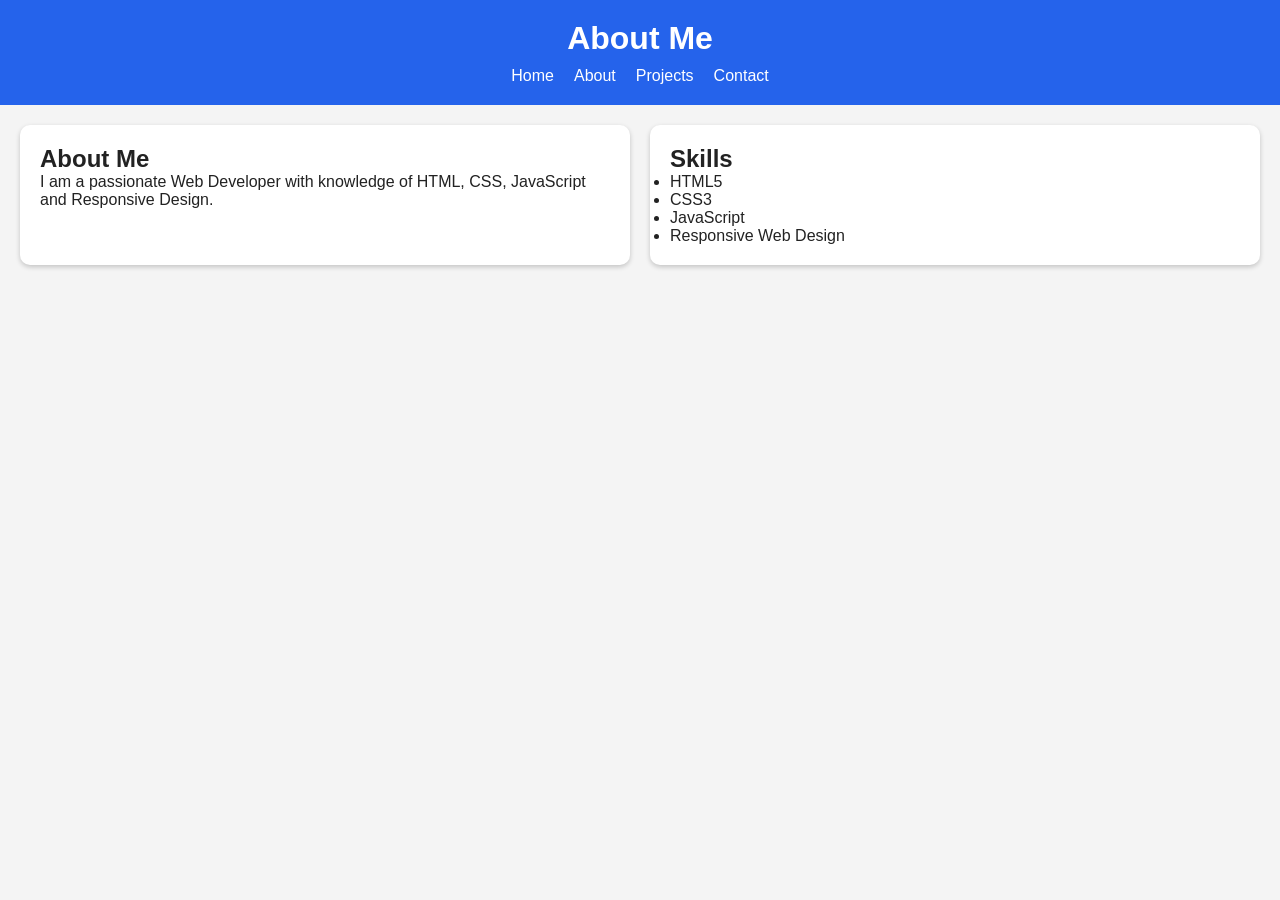
<file: about.html>
<!DOCTYPE html>
<html lang="en">
<head>
    <meta charset="UTF-8">
    <meta name="viewport" content="width=device-width, initial-scale=1.0">
    <title>About</title>
    <link rel="stylesheet" href="style.css">
</head>
<body>

<header>
    <h1>About Me</h1>
    <nav>
        <a href="index.html">Home</a>
        <a href="about.html">About</a>
        <a href="projects.html">Projects</a>
        <a href="contact.html">Contact</a>
    </nav>
</header>

<section class="container">
    <div class="card">
        <h2>About Me</h2>
        <p>I am a passionate Web Developer with knowledge of HTML, CSS, JavaScript and Responsive Design.</p>
    </div>

    <div class="card">
        <h2>Skills</h2>
        <ul>
            <li>HTML5</li>
            <li>CSS3</li>
            <li>JavaScript</li>
            <li>Responsive Web Design</li>
        </ul>
    </div>
</section>

</body>
</html>
</file>
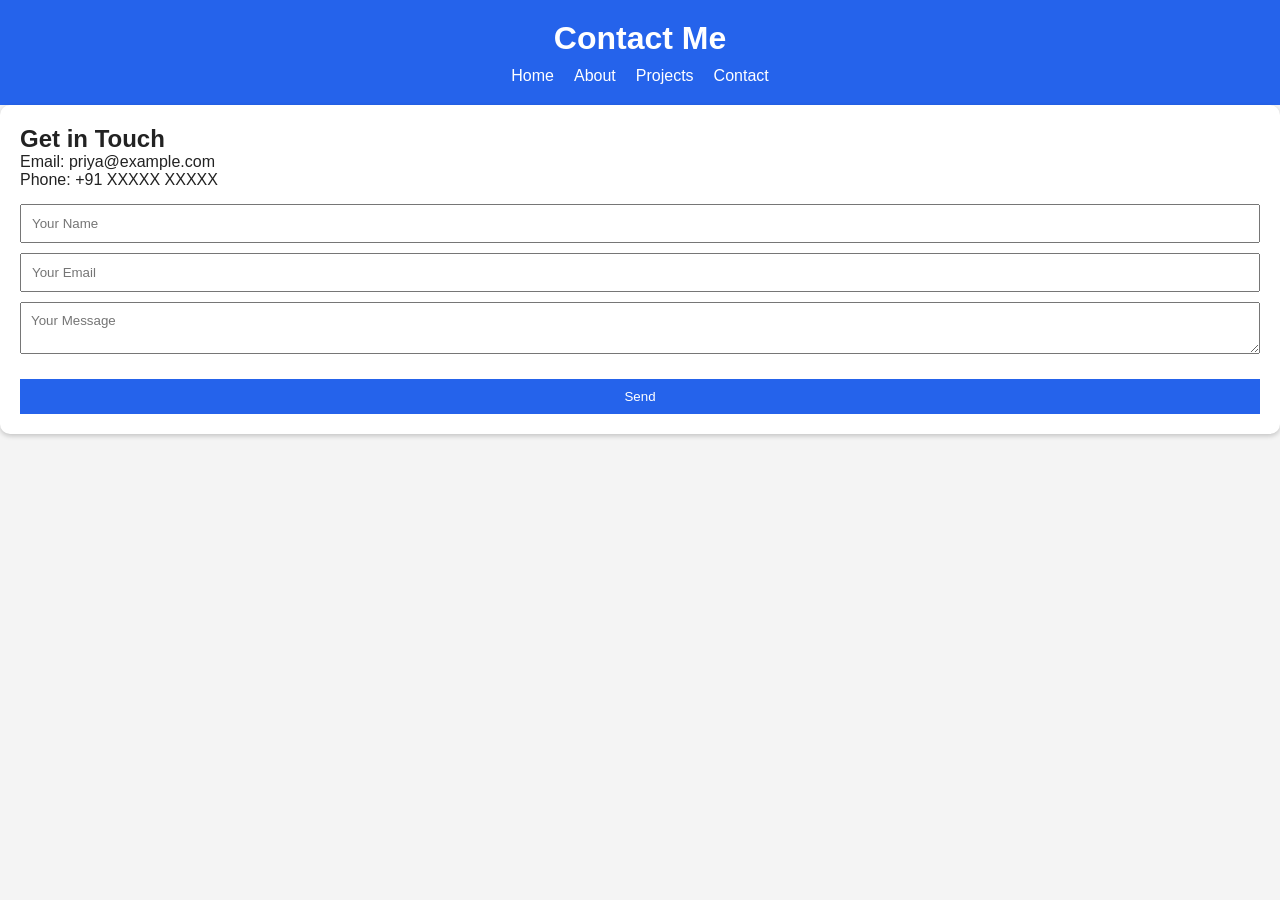
<file: contact.html>
<!DOCTYPE html>
<html lang="en">
<head>
    <meta charset="UTF-8">
    <meta name="viewport" content="width=device-width, initial-scale=1.0">
    <title>Contact</title>
    <link rel="stylesheet" href="style.css">
</head>
<body>

<header>
    <h1>Contact Me</h1>
    <nav>
        <a href="index.html">Home</a>
        <a href="about.html">About</a>
        <a href="projects.html">Projects</a>
        <a href="contact.html">Contact</a>
    </nav>
</header>

<section class="card">
    <h2>Get in Touch</h2>
    <p>Email: priya@example.com</p>
    <p>Phone: +91 XXXXX XXXXX</p>

    <form>
        <input type="text" placeholder="Your Name" required>
        <input type="email" placeholder="Your Email" required>
        <textarea placeholder="Your Message"></textarea>
        <button type="submit">Send</button>
    </form>
</section>

</body>
</html>
</file>
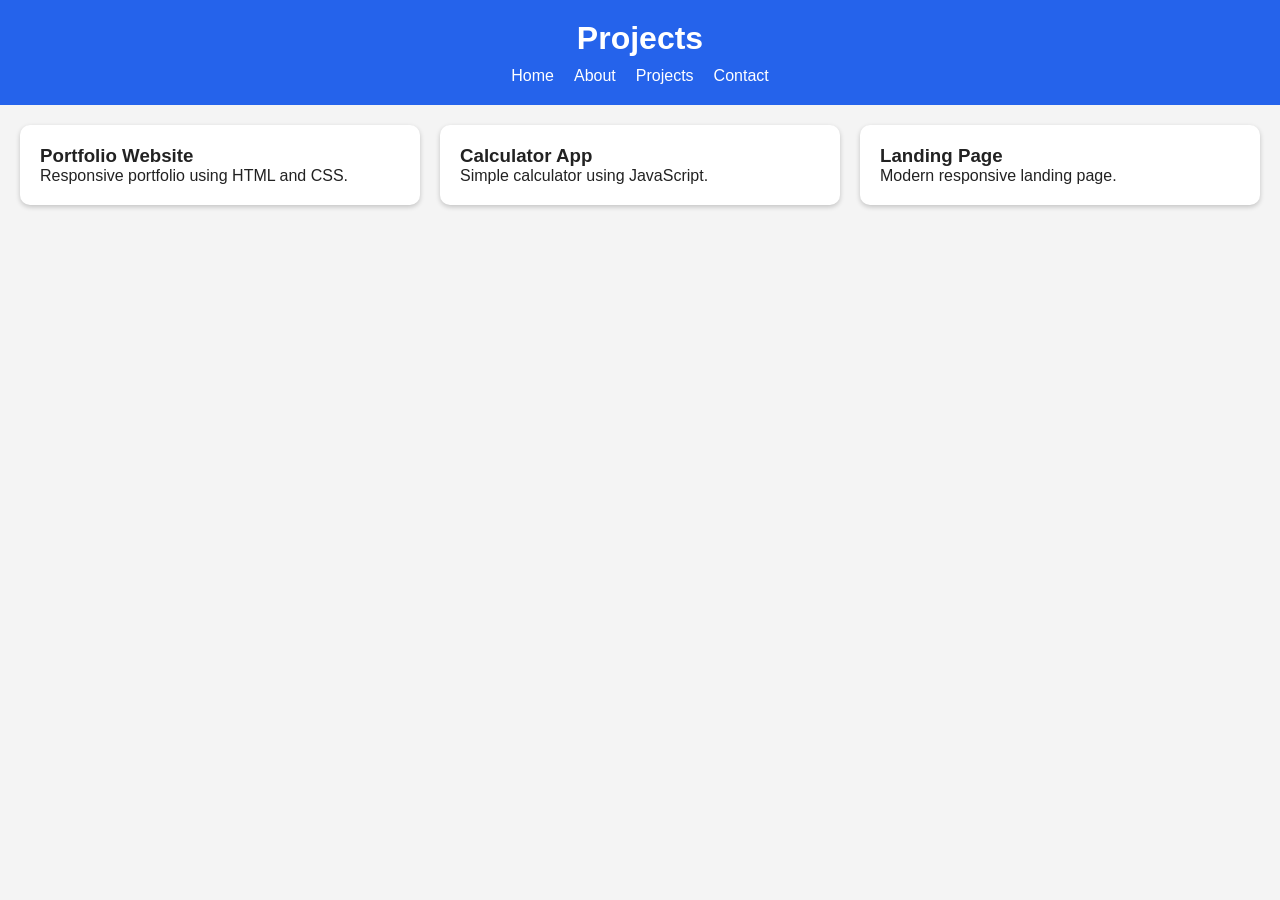
<file: projects.html>
<!DOCTYPE html>
<html lang="en">
<head>
    <meta charset="UTF-8">
    <meta name="viewport" content="width=device-width, initial-scale=1.0">
    <title>Projects</title>
    <link rel="stylesheet" href="style.css">
</head>
<body>

<header>
    <h1>Projects</h1>
    <nav>
        <a href="index.html">Home</a>
        <a href="about.html">About</a>
        <a href="projects.html">Projects</a>
        <a href="contact.html">Contact</a>
    </nav>
</header>

<section class="projects">
    <div class="card">
        <h3>Portfolio Website</h3>
        <p>Responsive portfolio using HTML and CSS.</p>
    </div>

    <div class="card">
        <h3>Calculator App</h3>
        <p>Simple calculator using JavaScript.</p>
    </div>

    <div class="card">
        <h3>Landing Page</h3>
        <p>Modern responsive landing page.</p>
    </div>
</section>

</body>
</html>
</file>
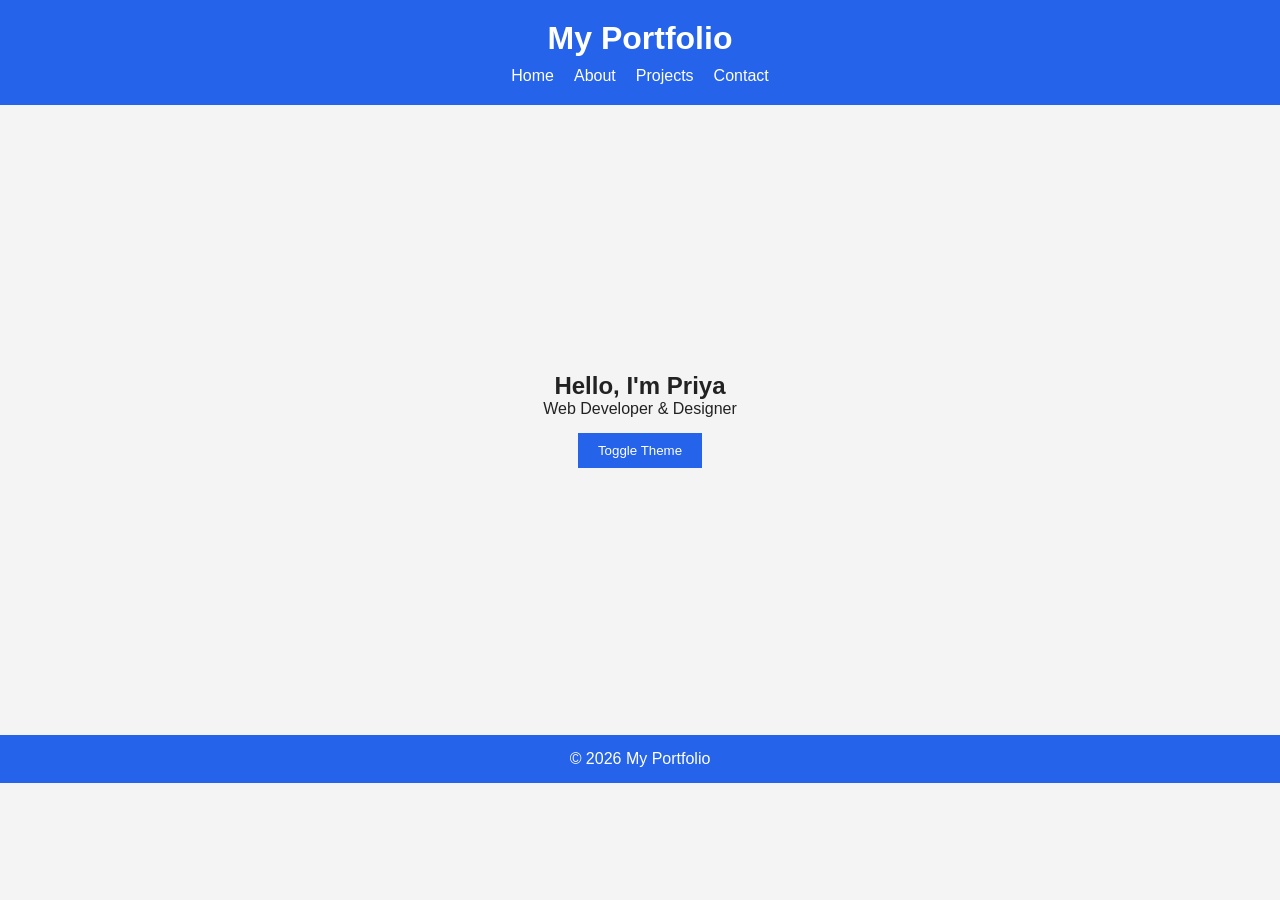
<file: toggle.html>
<!DOCTYPE html>
<html lang="en">
<head>
    <meta charset="UTF-8">
    <meta name="viewport" content="width=device-width, initial-scale=1.0">
    <title>Portfolio Home</title>
    <link rel="stylesheet" href="style.css">
</head>
<body>

<header>
    <h1>My Portfolio</h1>
    <nav>
        <a href="index.html">Home</a>
        <a href="about.html">About</a>
        <a href="projects.html">Projects</a>
        <a href="contact.html">Contact</a>
    </nav>
</header>

<section class="hero">
    <h2>Hello, I'm Priya</h2>
    <p>Web Developer & Designer</p>
    <button onclick="toggleTheme()">Toggle Theme</button>
</section>

<footer>
    <p>© 2026 My Portfolio</p>
</footer>

<script>
function toggleTheme(){
    document.body.classList.toggle("dark");
}
</script>

</body>
</html>
</file>
<file: style.css>
:root{
    --bg:#f4f4f4;
    --text:#222;
    --card:#fff;
    --primary:#2563eb;
}

.dark{
    --bg:#121212;
    --text:#fff;
    --card:#1e1e1e;
}

*{
    margin:0;
    padding:0;
    box-sizing:border-box;
    font-family:Arial,sans-serif;
}

body{
    background:var(--bg);
    color:var(--text);
}

header{
    background:var(--primary);
    color:white;
    text-align:center;
    padding:20px;
}

nav{
    display:flex;
    justify-content:center;
    gap:20px;
    margin-top:10px;
}

nav a{
    color:white;
    text-decoration:none;
}

.hero{
    display:flex;
    flex-direction:column;
    justify-content:center;
    align-items:center;
    height:70vh;
    text-align:center;
}

button{
    margin-top:15px;
    padding:10px 20px;
    border:none;
    background:var(--primary);
    color:white;
    cursor:pointer;
}

.container{
    display:grid;
    grid-template-columns:1fr;
    gap:20px;
    padding:20px;
}

.projects{
    display:grid;
    grid-template-columns:repeat(auto-fit,minmax(250px,1fr));
    gap:20px;
    padding:20px;
}

.card{
    background:var(--card);
    padding:20px;
    border-radius:10px;
    box-shadow:0 2px 5px rgba(0,0,0,0.2);
}

form{
    display:flex;
    flex-direction:column;
    gap:10px;
    margin-top:15px;
}

input,textarea{
    padding:10px;
}

footer{
    text-align:center;
    padding:15px;
    background:var(--primary);
    color:white;
}

@media (min-width:768px){
    .container{
        grid-template-columns:1fr 1fr;
    }
}
</file>
